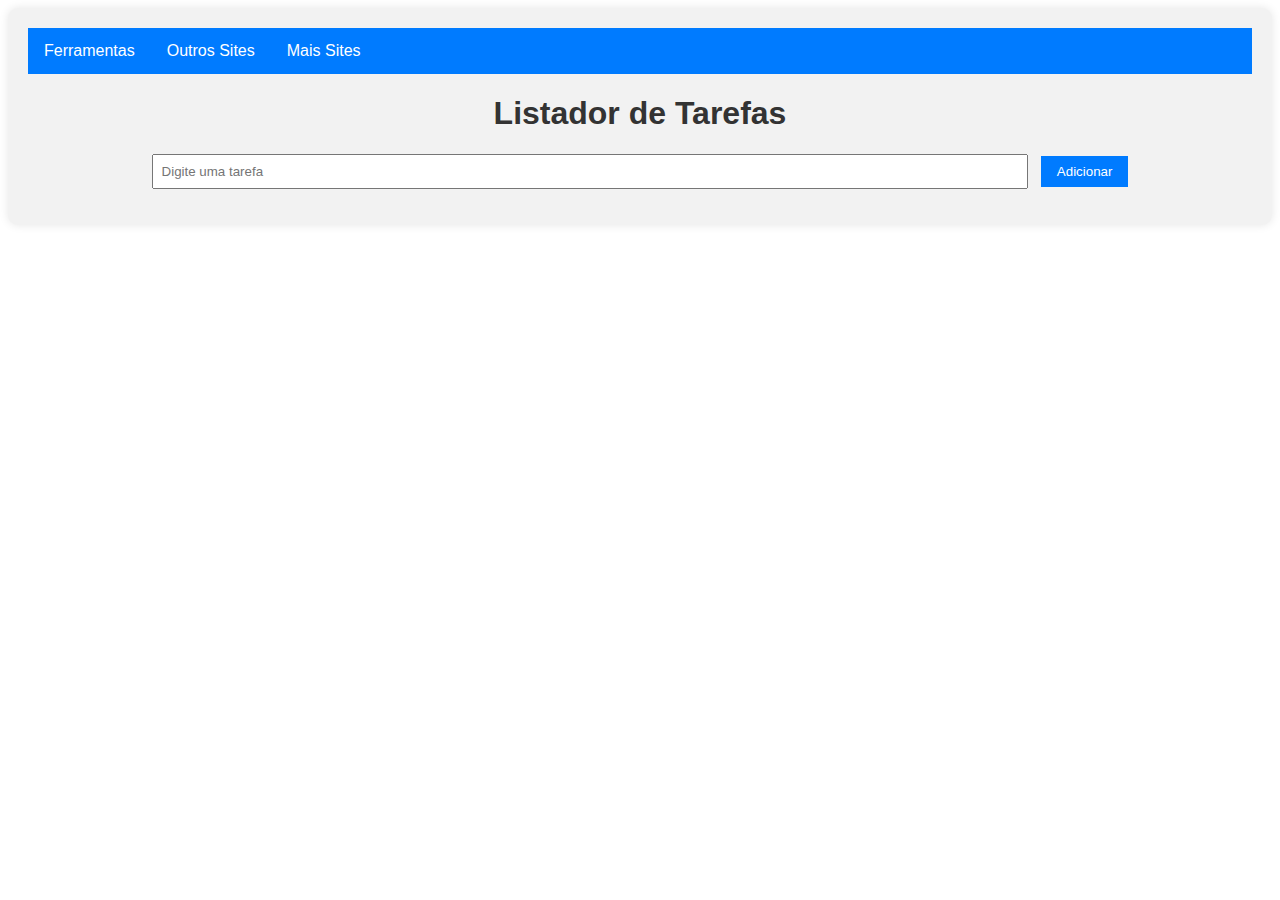
<file: index.html>
<!DOCTYPE html>
<html lang="en">
<head>
    <meta charset="UTF-8">
    <meta name="viewport" content="width=device-width, initial-scale=1.0">
    <link rel="stylesheet" href="style.css">
    <title>Listador de Tarefas</title>
</head>
<body>
    <div class="container">
        <div class="navbar">
            <div class="dropdown">
                <button class="dropbtn">Ferramentas</button>
                <div class="dropdown-content">
                    <a href="index.html">Listador de Tarefas</a>
                    <a href="index_2.html">Gerador de Usuário e Senha</a>
                </div>
            </div>
            <div class="dropdown">
                <button class="dropbtn">Outros Sites</button>
                <div class="dropdown-content">
                    <a href="https://pt.wikipedia.org/wiki/Wikip%C3%A9dia:P%C3%A1gina_principal">Wikipedia</a>
                    <a href="https://www.google.com/">Google</a>
                    <a href="https://www.youtube.com/">Youtube</a>
                </div>
            </div>
            <div class="dropdown">
                <button class="dropbtn">Mais Sites</button>
                <div class="dropdown-content">
                    <a href="https://chat.openai.com/">ChatGPT</a>
                    <a href="https://unimontes.br/">Unimontes</a>
                    <a href="https://scholar.google.com.br/?hl=pt">Google Acadêmico</a>
                    <a href="https://br.search.yahoo.com/?fr2=p:fprd,mkt:br">Yahoo!</a>
                </div>
            </div>
        </div>
        <div>
            <h1>Listador de Tarefas</h1>
            <input type="text" id="taskInput" placeholder="Digite uma tarefa">
            <button onclick="addTask()">Adicionar</button>
        </div>
        <ul id="taskList">
            <!-- As tarefas serão adicionadas aqui -->
        </ul>
    </div>
    <script src="script.js"></script>
</body>
</html>
</file>
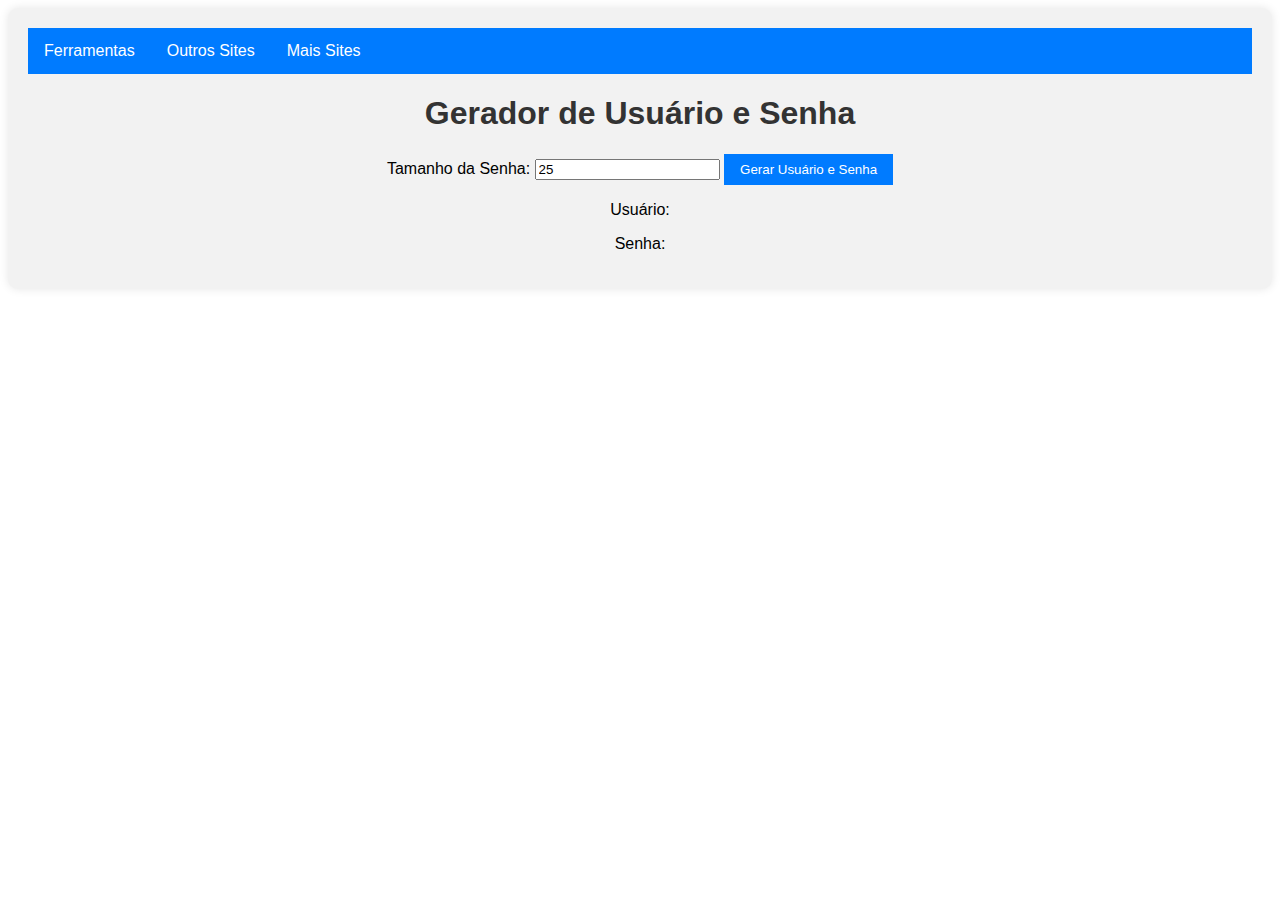
<file: index_2.html>
<!DOCTYPE html>
<html lang="en">
<head>
    <meta charset="UTF-8">
    <meta name="viewport" content="width=device-width, initial-scale=1.0">
    <title>Gerador de Usuário e Senha</title>
    <link rel="stylesheet" href="style.css">
</head>
<body>
    <div class="container">
        <div class="navbar">
            <div class="dropdown">
                <button class="dropbtn">Ferramentas</button>
                <div class="dropdown-content">
                    <a href="index.html">Listador de Tarefas</a>
                    <a href="index_2.html">Gerador de Usuário e Senha</a>
                </div>
            </div>
            <div class="dropdown">
                <button class="dropbtn">Outros Sites</button>
                <div class="dropdown-content">
                    <a href="https://pt.wikipedia.org/wiki/Wikip%C3%A9dia:P%C3%A1gina_principal">Wikipedia</a>
                    <a href="https://www.google.com/">Google</a>
                    <a href="https://www.youtube.com/">Youtube</a>
                </div>
            </div>
            <div class="dropdown">
                <button class="dropbtn">Mais Sites</button>
                <div class="dropdown-content">
                    <a href="https://chat.openai.com/">ChatGPT</a>
                    <a href="https://unimontes.br/">Unimontes</a>
                    <a href="https://scholar.google.com.br/?hl=pt">Google Acadêmico</a>
                    <a href="https://br.search.yahoo.com/?fr2=p:fprd,mkt:br">Yahoo!</a>
                </div>
            </div>
        </div>
        <div>

        <h1>Gerador de Usuário e Senha</h1>
        <label>Tamanho da Senha:</label>
        <input type="number" id="passwordLength" min="1" value="25">
        <button onclick="generateUserAndPassword(parseInt(document.getElementById('passwordLength').value))">Gerar Usuário e Senha</button>
        <p>Usuário: <span id="username" class="resposta"></span></p>
        <p>Senha: <span id="password" class="resposta"></span></p>

    </div>

    <script src="script_2.js"></script>
</body>
</html>
</file>
<file: style.css>
body {
    font-family: Arial, sans-serif;
}

.container {
    margin: 0 auto;
    padding: 20px;
    text-align: center;
    background-color: #f2f2f2;
    border-radius: 10px;
    box-shadow: 0 0 10px rgba(0, 0, 0, 0.1);
}

h1 {
    color: #333;
}

input[type="text"] {
    width: 70%;
    padding: 8px;
    margin-right: 8px;
}

button {
    padding: 8px 16px;
    background-color: #007BFF;
    color: #fff;
    border: none;
    cursor: pointer;
}

ul {
    list-style: none;
    padding: 0;
}

li {
    display: flex;
    justify-content: space-between;
    align-items: center;
    border: 1px solid #ddd;
    padding: 8px;
    margin-top: 8px;
    background-color: #fff;
}

.botoes {
    color: #fff;
    border: none;
    cursor: pointer;
}

.excluir{
    background-color: red;
}

.resposta{
    font-weight: bold;
}

/* Estilos para o menu de navegação */
.navbar {
    overflow: hidden;
    background-color: #007BFF;
}

.navbar a {
    float: left;
    font-size: 16px;
    color: white;
    text-align: center;
    padding: 14px 16px;
    text-decoration: none;
}

.navbar a:hover {
    background-color: #ddd;
    color: black;
}

/* Estilos para o menu dropdown */
.dropdown {
    float: left;
    overflow: hidden;
}

.dropdown .dropbtn {
    font-size: 16px;
    border: none;
    outline: none;
    color: white;
    padding: 14px 16px;
    background-color: inherit;
    font-family: inherit;
    margin: 0;
}

.dropdown-content {
    display: none;
    position: absolute;
    background-color: #f9f9f9;
    min-width: 160px;
    box-shadow: 0px 8px 16px 0px rgba(0,0,0,0.2);
    z-index: 1;
}

.dropdown-content a {
    float: none;
    color: black;
    padding: 12px 16px;
    text-decoration: none;
    display: block;
    text-align: left;
}

.dropdown-content a:hover {
    background-color: #ddd;
}

.dropdown:hover .dropdown-content {
    display: block;
}
</file>
